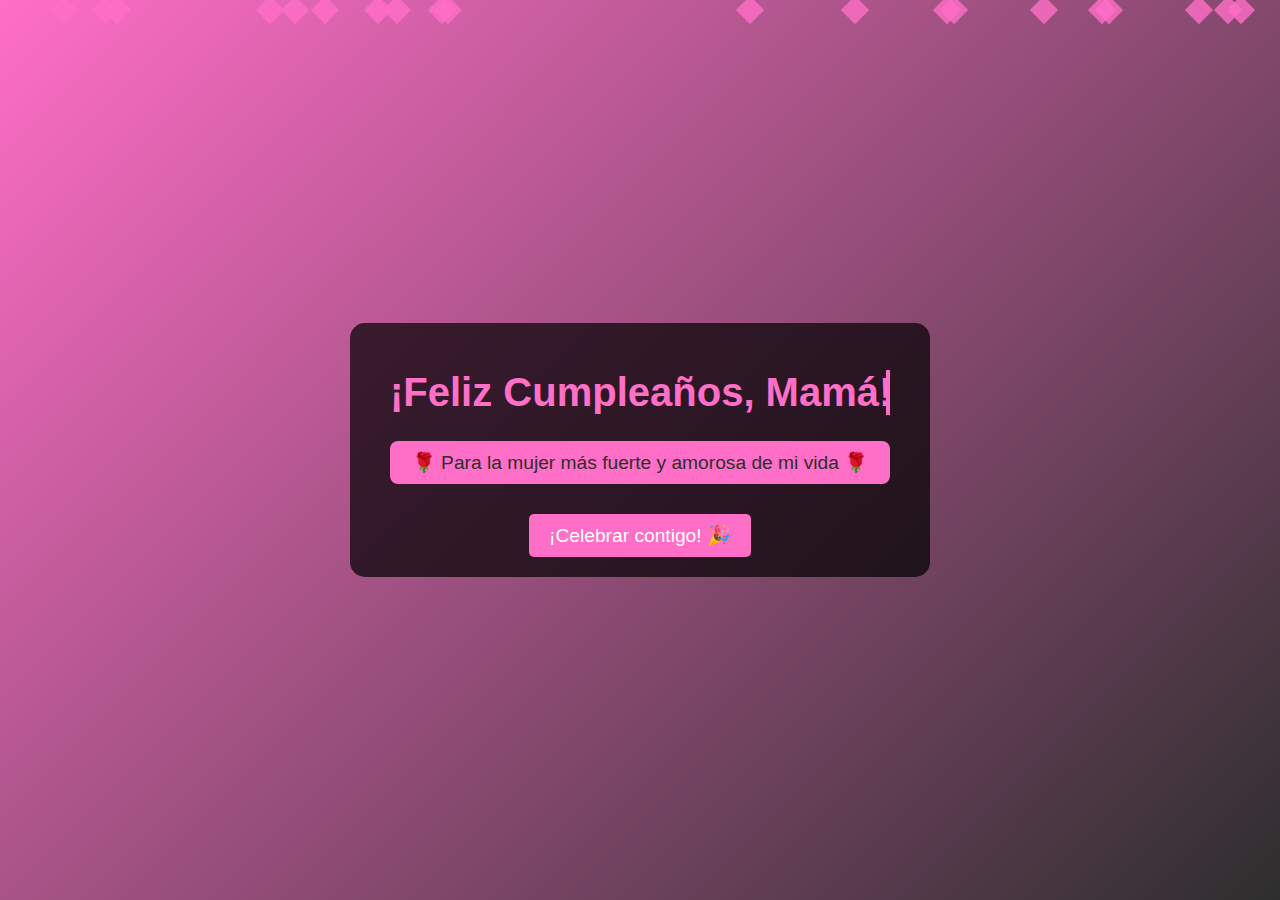
<file: index.html>
<!DOCTYPE html>
<html lang="es">
<head>
    <meta charset="UTF-8">
    <meta name="viewport" content="width=device-width, initial-scale=1.0">
    <title>Feliz Cumpleaños, Mamá</title>
    <link rel="stylesheet" href="styles.css">
</head>
<body>
    <div class="container">
        <h1 class="title">¡Feliz Cumpleaños, Mamá!</h1>
        
        <!-- Mensajes de cumpleaños -->
        <div class="message-box">
            <p class="message" onclick="showMessage(1)">🌹 Para la mujer más fuerte y amorosa de mi vida 🌹</p>
            <p class="message hidden" id="message1" onclick="showMessage(2)">Gracias por cada abrazo, por cada palabra de aliento, y por tu amor incondicional. 🥰</p>
            <p class="message hidden" id="message2" onclick="showMessage(3)">Eres mi inspiración diaria, la razón por la que sonrío y quiero ser mejor. 💪💖</p>
            <p class="message hidden" id="message3" onclick="showMessage(4)">Hoy celebro no solo tu cumpleaños, sino todo lo hermoso que eres. Te quiero mucho. 🌸💕</p>
        </div>

        <button onclick="celebrate()" class="celebrate-btn">¡Celebrar contigo! 🎉</button>
        <canvas id="confetti"></canvas>
    </div>
    <div id="heart-container"></div>
    <script src="script.js"></script>
</body>
</html>
</file>
<file: styles.css>
/* Ajustes de confeti */
#confetti {
    position: absolute;
    top: 0;
    left: 0;
    width: 100%;
    height: 100%;
    pointer-events: none;
    z-index: -1; /* Para que quede detrás de los mensajes */
}

/* Otros estilos */
body {
    font-family: Arial, sans-serif;
    background: linear-gradient(135deg, #ff6ec7, #2e2e2e);
    color: #fff;
    display: flex;
    justify-content: center;
    align-items: center;
    height: 100vh;
    margin: 0;
    overflow: hidden;
}

.container {
    text-align: center;
    background-color: rgba(0, 0, 0, 0.7);
    padding: 20px 40px;
    border-radius: 15px;
    max-width: 500px;
    width: 90%;
}

.title {
    font-size: 2.5em;
    color: #ff6ec7;
    animation: typing 3s steps(30, end), blink-caret 0.5s step-end infinite;
    white-space: nowrap;
    overflow: hidden;
    border-right: 4px solid #ff6ec7;
}

@keyframes typing {
    from { width: 0; }
    to { width: 100%; }
}

@keyframes blink-caret {
    50% { border-color: transparent; }
}

.message-box {
    margin-top: 20px;
}

.message {
    font-size: 1.2em;
    padding: 10px;
    background-color: #ff6ec7;
    border-radius: 8px;
    color: #2e2e2e;
    cursor: pointer;
    margin: 10px 0;
    transition: transform 0.3s ease, background-color 0.3s;
}

.message:hover {
    transform: scale(1.05);
    background-color: #ff1493;
}

.hidden {
    display: none;
}

.celebrate-btn {
    background-color: #ff6ec7;
    border: none;
    color: white;
    padding: 10px 20px;
    font-size: 1.2em;
    cursor: pointer;
    border-radius: 5px;
    margin-top: 20px;
    transition: background-color 0.3s;
}

.celebrate-btn:hover {
    background-color: #ff1493;
}

/* Animación de corazones flotantes */
@keyframes float {
    from { transform: translateY(0); }
    to { transform: translateY(-20px); }
}

#heart-container {
    position: fixed;
    top: 0;
    left: 0;
    width: 100%;
    height: 100%;
    pointer-events: none;
    overflow: hidden;
}

.heart {
    width: 20px;
    height: 20px;
    position: absolute;
    background-color: #ff6ec7;
    transform: rotate(45deg);
    animation: float 3s infinite ease-in-out;
    opacity: 0.8;
}

/* Responsive adjustments */
@media (max-width: 768px) {
    .title {
        font-size: 2em;
    }
    .message {
        font-size: 1em;
        padding: 8px;
    }
    .celebrate-btn {
        font-size: 1em;
        padding: 8px 16px;
    }
}

@media (max-width: 480px) {
    .container {
        padding: 15px 20px;
    }
    .title {
        font-size: 1.8em;
    }
    .message {
        font-size: 0.9em;
        padding: 6px;
    }
    .celebrate-btn {
        font-size: 0.9em;
        padding: 6px 12px;
    }
}
</file>
